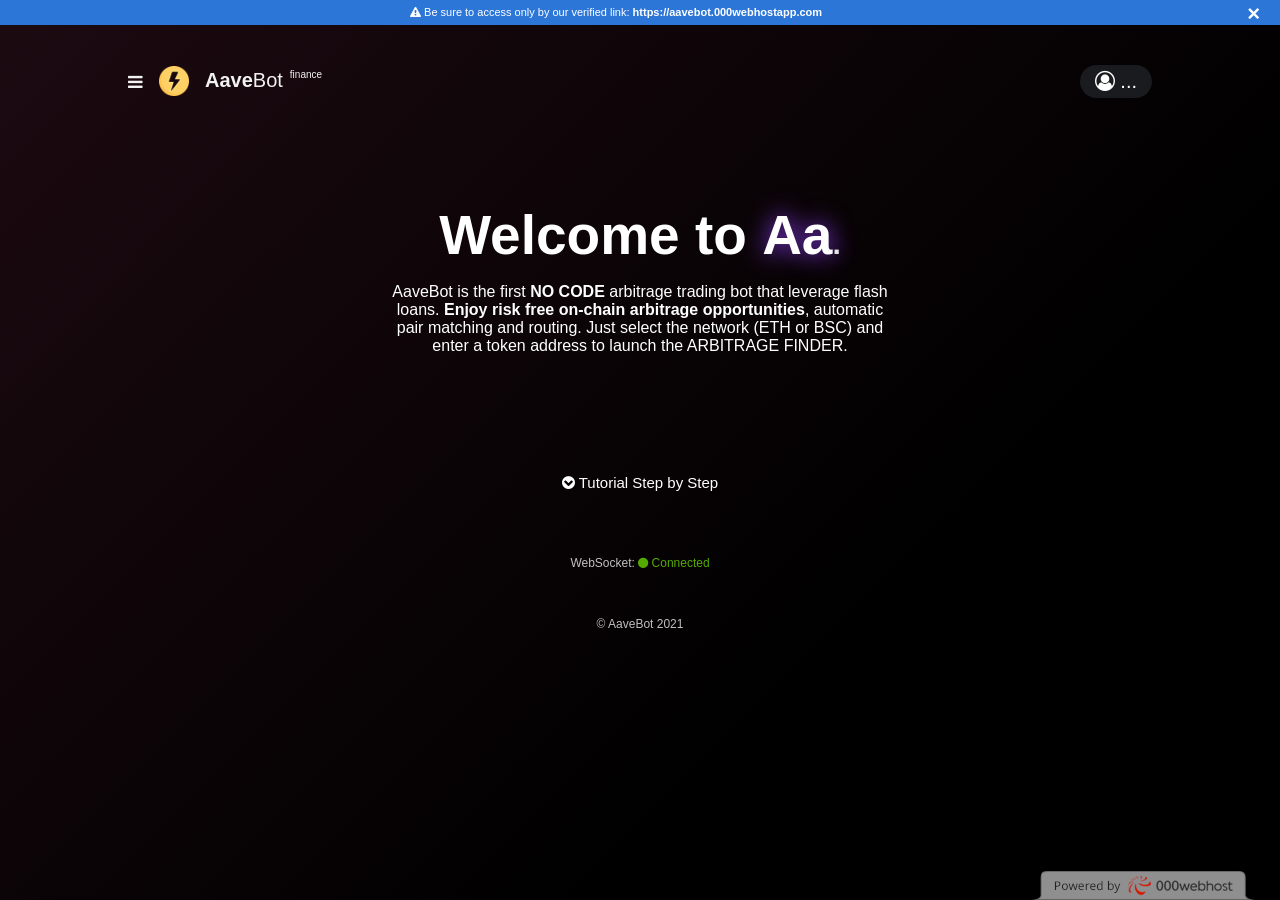
<file: index.html>
<html xmlns="http://www.w3.org/1999/xhtml" lang="en">

<head>
	<meta http-equiv="Content-Type" content="text/html; charset=utf-8" />
	<meta name="description" content="HTTrack is an easy-to-use website mirror utility. It allows you to download a World Wide website from the Internet to a local directory,building recursively all structures, getting html, images, and other files from the server to your computer. Links are rebuiltrelatively so that you can freely browse to the local site (works with any browser). You can mirror several sites together so that you can jump from one toanother. You can, also, update an existing mirror site, or resume an interrupted download. The robot is fully configurable, with an integrated help" />
	<meta name="keywords" content="httrack, HTTRACK, HTTrack, winhttrack, WINHTTRACK, WinHTTrack, offline browser, web mirror utility, aspirateur web, surf offline, web capture, www mirror utility, browse offline, local  site builder, website mirroring, aspirateur www, internet grabber, capture de site web, internet tool, hors connexion, unix, dos, windows 95, windows 98, solaris, ibm580, AIX 4.0, HTS, HTGet, web aspirator, web aspirateur, libre, GPL, GNU, free software" />
	<title>Local index - HTTrack Website Copier</title>
  <!-- Mirror and index made by HTTrack Website Copier/3.49-2 [XR&CO'2014] -->
	<style type="text/css">
	<!--

body {
	margin: 0;  padding: 0;  margin-bottom: 15px;  margin-top: 8px;
	background: #77b;
}
body, td {
	font: 14px "Trebuchet MS", Verdana, Arial, Helvetica, sans-serif;
	}

#subTitle {
	background: #000;  color: #fff;  padding: 4px;  font-weight: bold; 
	}

#siteNavigation a, #siteNavigation .current {
	font-weight: bold;  color: #448;
	}
#siteNavigation a:link    { text-decoration: none; }
#siteNavigation a:visited { text-decoration: none; }

#siteNavigation .current { background-color: #ccd; }

#siteNavigation a:hover   { text-decoration: none;  background-color: #fff;  color: #000; }
#siteNavigation a:active  { text-decoration: none;  background-color: #ccc; }


a:link    { text-decoration: underline;  color: #00f; }
a:visited { text-decoration: underline;  color: #000; }
a:hover   { text-decoration: underline;  color: #c00; }
a:active  { text-decoration: underline; }

#pageContent {
	clear: both;
	border-bottom: 6px solid #000;
	padding: 10px;  padding-top: 20px;
	line-height: 1.65em;
	background-image: url(backblue.gif);
	background-repeat: no-repeat;
	background-position: top right;
	}

#pageContent, #siteNavigation {
	background-color: #ccd;
	}


.imgLeft  { float: left;   margin-right: 10px;  margin-bottom: 10px; }
.imgRight { float: right;  margin-left: 10px;   margin-bottom: 10px; }

hr { height: 1px;  color: #000;  background-color: #000;  margin-bottom: 15px; }

h1 { margin: 0;  font-weight: bold;  font-size: 2em; }
h2 { margin: 0;  font-weight: bold;  font-size: 1.6em; }
h3 { margin: 0;  font-weight: bold;  font-size: 1.3em; }
h4 { margin: 0;  font-weight: bold;  font-size: 1.18em; }

.blak { background-color: #000; }
.hide { display: none; }
.tableWidth { min-width: 400px; }

.tblRegular       { border-collapse: collapse; }
.tblRegular td    { padding: 6px;  background-image: url(fade.gif);  border: 2px solid #99c; }
.tblHeaderColor, .tblHeaderColor td { background: #99c; }
.tblNoBorder td   { border: 0; }


// -->
</style>

</head>

<table width="76%" border="0" align="center" cellspacing="0" cellpadding="3" class="tableWidth">
	<tr>
	<td id="subTitle">HTTrack Website Copier - Open Source offline browser</td>
	</tr>
</table>
<table width="76%" border="0" align="center" cellspacing="0" cellpadding="0" class="tableWidth">
<tr class="blak">
<td>
	<table width="100%" border="0" align="center" cellspacing="1" cellpadding="0">
	<tr>
	<td colspan="6"> 
		<table width="100%" border="0" align="center" cellspacing="0" cellpadding="10">
		<tr> 
		<td id="pageContent"> 
<!-- ==================== End prologue ==================== -->

	<meta name="generator" content="HTTrack Website Copier/3.x">
	<TITLE>Local index - HTTrack</TITLE>
</HEAD>
<BODY>
<H1 ALIGN=Center>Index of locally available sites:</H1>
	<TABLE BORDER="0" WIDTH="100%" CELLSPACING="1" CELLPADDING="0">
		<TR>
			<TD BACKGROUND="fade.gif">
				&middot;
					<A HREF="aavebot.000webhostapp.com/index.html">
						AaveBOT Arbitrage finance
					</A>		
			</TD>
		</TR>
	</TABLE>
	<BR>
	<BR>
	<BR>
  	<H6 ALIGN="RIGHT">
	<I>Mirror and index made by HTTrack Website Copier [XR&amp;CO'2008]</I>
	</H6>
	<!-- Mirror and index made by HTTrack Website Copier/3.49-2 [XR&CO'2014] -->
	<!-- Thanks for using HTTrack Website Copier! -->
	<meta HTTP-EQUIV="Refresh" CONTENT="0; URL=aavebot.000webhostapp.com/index.html">


<!-- ==================== Start epilogue ==================== -->
		</td>
		</tr>
		</table>
	</td>
	</tr>
	</table>
</td>
</tr>
</table>

<table width="76%" border="0" align="center" valign="bottom" cellspacing="0" cellpadding="0">
	<tr>
	<td id="footer"><small>&copy; 2008 Xavier Roche & other contributors - Web Design: Leto Kauler.</small></td>
	</tr>
</table>

</body>

</html>
</file>
